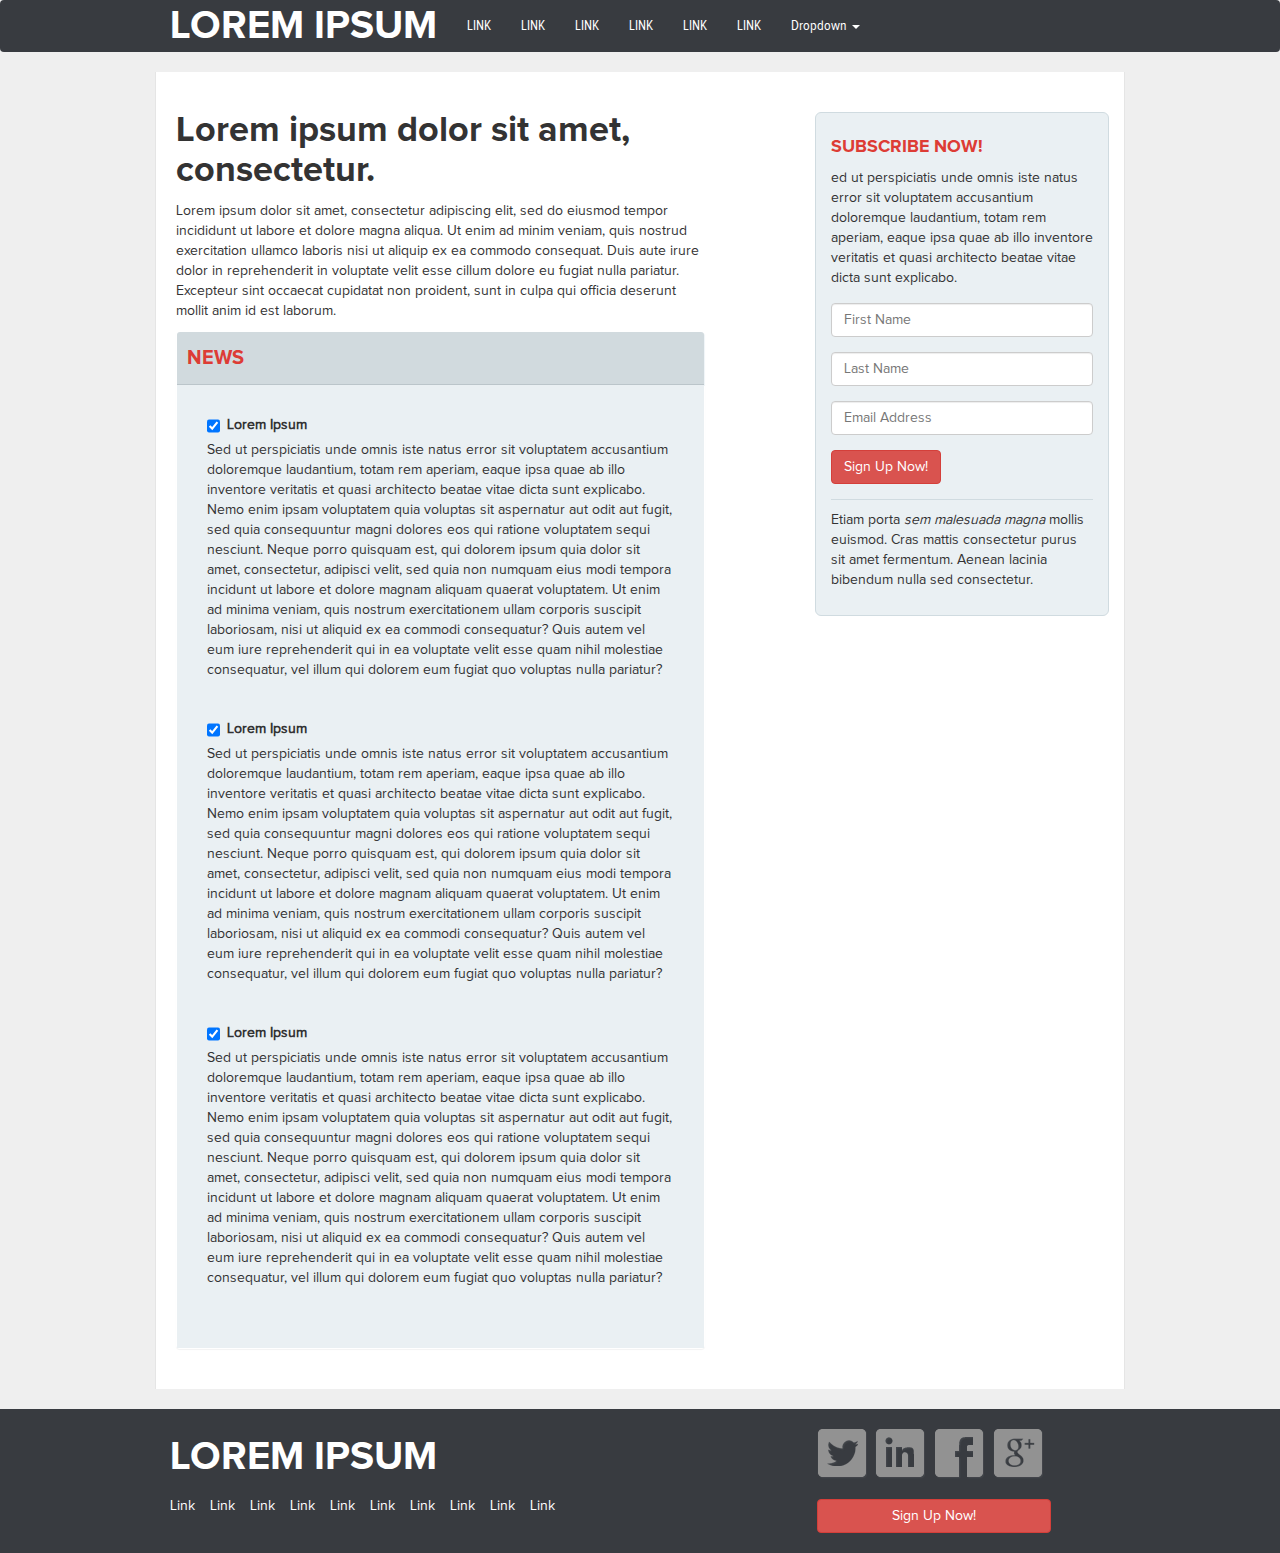
<file: 1/index.html>
<!DOCTYPE html>
<html lang="en">
<head>
<meta charset="utf-8">
    <meta http-equiv="X-UA-Compatible" content="IE=edge">
    <meta name="viewport" content="width=device-width, initial-scale=1">
    <title>Landing Page Template</title>

    <!-- Bootstrap -->
    <link href="css/bootstrap.min.css" rel="stylesheet">
    <link href="css/styles.css" rel="stylesheet">
    <!-- HTML5 Shim and Respond.js IE8 support of HTML5 elements and media queries -->
    <!-- WARNING: Respond.js doesn't work if you view the page via file:// -->
    <!--[if lt IE 9]>
      <script src="https://oss.maxcdn.com/html5shiv/3.7.2/html5shiv.min.js"></script>
      <script src="https://oss.maxcdn.com/respond/1.4.2/respond.min.js"></script>
    <![endif]-->
</head>
<body>

	<nav class="navbar" role="navigation">
	  <div class="container">

	  	<div class="navbar-header">
	  		<button type="button" class="navbar-toggle collapsed" data-toggle="collapse" data-target="#bs-example-navbar-collapse-1">
	        <span class="sr-only">Toggle navigation</span>
	        <span class="icon-bar"></span>
	        <span class="icon-bar"></span>
	        <span class="icon-bar"></span>
      	</button>
  		  <a class="navbar-brand" href="#">LOREM IPSUM</a>
  		</div>

  		<div class="collapse navbar-collapse" id="bs-example-navbar-collapse-1">
	      <ul class="nav navbar-nav">

	        <li class="active"><a href="#">LINK</a></li>
	        <li><a href="#">LINK</a></li>
	        <li><a href="#">LINK</a></li>
	        <li><a href="#">LINK</a></li>
	        <li><a href="#">LINK</a></li>
	        <li><a href="#">LINK</a></li>

	        <li class="dropdown">
	          <a href="#" class="dropdown-toggle" data-toggle="dropdown">Dropdown <span class="caret"></span></a>
	          <ul class="dropdown-menu" role="menu">
	            <li><a href="#">Action</a></li>
	            <li><a href="#">Another action</a></li>
	            <li><a href="#">Something else here</a></li>
	            <li class="divider"></li>
	            <li><a href="#">Separated link</a></li>
	            <li class="divider"></li>
	            <li><a href="#">One more separated link</a></li>
	          </ul>
	        </li>

	      </ul>
    	</div><!-- /.navbar-collapse -->
	  </div><!-- /.navbar-header -->
	</nav>

  <div class="container white-back">

    <div class="row">

      <div class="col-sm-7">
      	<h1 class="blog-title">Lorem ipsum dolor sit amet, consectetur.</h1>
      	<p>Lorem ipsum dolor sit amet, consectetur adipiscing elit, sed do eiusmod tempor incididunt ut labore et dolore magna aliqua. Ut enim ad minim veniam, quis nostrud exercitation ullamco laboris nisi ut aliquip ex ea commodo consequat. Duis aute irure dolor in reprehenderit in voluptate velit esse cillum dolore eu fugiat nulla pariatur. Excepteur sint occaecat cupidatat non proident, sunt in culpa qui officia deserunt mollit anim id est laborum.</p>

      	<div class="panel check-list">
      		<div class="panel-heading">
      			<h4 class="panel-title">NEWS</h4>
      		</div>
      		<div class="panel-body">
      			<ul class="list-group">
      				<li class="list-group-item">
      					<input type="checkbox" class="checkbox" id="c1" checked />
      					<label for="c1">Lorem Ipsum</label>
      					<p>Sed ut perspiciatis unde omnis iste natus error sit voluptatem accusantium doloremque laudantium, totam rem aperiam, eaque ipsa quae ab illo inventore veritatis et quasi architecto beatae vitae dicta sunt explicabo. Nemo enim ipsam voluptatem quia voluptas sit aspernatur aut odit aut fugit, sed quia consequuntur magni dolores eos qui ratione voluptatem sequi nesciunt. Neque porro quisquam est, qui dolorem ipsum quia dolor sit amet, consectetur, adipisci velit, sed quia non numquam eius modi tempora incidunt ut labore et dolore magnam aliquam quaerat voluptatem. Ut enim ad minima veniam, quis nostrum exercitationem ullam corporis suscipit laboriosam, nisi ut aliquid ex ea commodi consequatur? Quis autem vel eum iure reprehenderit qui in ea voluptate velit esse quam nihil molestiae consequatur, vel illum qui dolorem eum fugiat quo voluptas nulla pariatur?</p>
      				</li>
      				<li class="list-group-item">
      					<input type="checkbox" class="checkbox" id="c2" checked />
      					<label for="c2">Lorem Ipsum</label>
      					<p>Sed ut perspiciatis unde omnis iste natus error sit voluptatem accusantium doloremque laudantium, totam rem aperiam, eaque ipsa quae ab illo inventore veritatis et quasi architecto beatae vitae dicta sunt explicabo. Nemo enim ipsam voluptatem quia voluptas sit aspernatur aut odit aut fugit, sed quia consequuntur magni dolores eos qui ratione voluptatem sequi nesciunt. Neque porro quisquam est, qui dolorem ipsum quia dolor sit amet, consectetur, adipisci velit, sed quia non numquam eius modi tempora incidunt ut labore et dolore magnam aliquam quaerat voluptatem. Ut enim ad minima veniam, quis nostrum exercitationem ullam corporis suscipit laboriosam, nisi ut aliquid ex ea commodi consequatur? Quis autem vel eum iure reprehenderit qui in ea voluptate velit esse quam nihil molestiae consequatur, vel illum qui dolorem eum fugiat quo voluptas nulla pariatur?</p>
      				</li>
      				<li class="list-group-item">
      					<input type="checkbox" class="checkbox" id="c3" checked />
      					<label for="c3">Lorem Ipsum</label>
      					<p>Sed ut perspiciatis unde omnis iste natus error sit voluptatem accusantium doloremque laudantium, totam rem aperiam, eaque ipsa quae ab illo inventore veritatis et quasi architecto beatae vitae dicta sunt explicabo. Nemo enim ipsam voluptatem quia voluptas sit aspernatur aut odit aut fugit, sed quia consequuntur magni dolores eos qui ratione voluptatem sequi nesciunt. Neque porro quisquam est, qui dolorem ipsum quia dolor sit amet, consectetur, adipisci velit, sed quia non numquam eius modi tempora incidunt ut labore et dolore magnam aliquam quaerat voluptatem. Ut enim ad minima veniam, quis nostrum exercitationem ullam corporis suscipit laboriosam, nisi ut aliquid ex ea commodi consequatur? Quis autem vel eum iure reprehenderit qui in ea voluptate velit esse quam nihil molestiae consequatur, vel illum qui dolorem eum fugiat quo voluptas nulla pariatur?</p>
      				</li>
      			</ul>
      		</div>
      	</div>

      </div><!-- /.blog-main -->

      <div class="col-sm-4 col-sm-offset-1 blog-sidebar">

        <div class="sidebar-module sidebar-module-inset sticky-scroll">
        	<h4 class="title">SUBSCRIBE NOW!</h4>
        	<p>ed ut perspiciatis unde omnis iste natus error sit voluptatem accusantium doloremque laudantium, totam rem aperiam, eaque ipsa quae ab illo inventore veritatis et quasi architecto beatae vitae dicta sunt explicabo.</p>
        	<div class="sign-up-wrapper">
        		<div class="form-row"><input type="text" class="form-control" placeholder="First Name" /></div>
        		<div class="form-row"><input type="text" class="form-control" placeholder="Last Name" /></div>
        		<div class="form-row"><input type="text" class="form-control" placeholder="Email Address" /></div>
        		<div class="form-row"><button type="button" class="btn btn-danger">Sign Up Now!</button></div>
        	</div>
          <p>Etiam porta <em>sem malesuada magna</em> mollis euismod. Cras mattis consectetur purus sit amet fermentum. Aenean lacinia bibendum nulla sed consectetur.</p>
        </div>

      </div><!-- /.blog-sidebar -->

    </div><!-- /.row -->

  </div><!-- /.container -->

  <!-- footer -->
  <div class="footer">
    <div class="container">

      <div class="row">

      <div class="col-sm-7">
        <div class="brand-wrapper">
          <a href="#" class="brand">LOREM IPSUM</a>
        </div>
        <div class="footer-links">
          <ul>
            <a href="#"><li>Link</li></a>
            <a href="#"><li>Link</li></a>
            <a href="#"><li>Link</li></a>
            <a href="#"><li>Link</li></a>
            <a href="#"><li>Link</li></a>
            <a href="#"><li>Link</li></a>
            <a href="#"><li>Link</li></a>
            <a href="#"><li>Link</li></a>
            <a href="#"><li>Link</li></a>
            <a href="#"><li>Link</li></a>
          </ul>
        </div>
      </div>

      <div class="col-sm-4 col-sm-offset-1">

        <ul class="social-media">
          <li class="first">
            <a href="#" rel="me" target="_blank" class="twitter ir">Twitter</a>
          </li>
          <li>
            <a href="#" rel="me" target="_blank" class="linkedin ir">LinkedIn</a>
          </li>
          <li>
            <a href="#" target="_blank" rel="me" class="facebook ir">Facebook</a>
          </li>
          <li>
            <a href="#" target="_blank" rel="publisher" class="g-plus ir">Google Plus</a>
          </li>
        </ul>
        <div class="footer-btn"><button type="button" class="btn btn-danger">Sign Up Now!</button></div>
      </div>
    </div>
  </div> <!-- /.footer -->

  <!-- Bootstrap core JavaScript
  ================================================== -->
  <!-- jQuery (necessary for Bootstrap's JavaScript plugins) -->
  <script src="https://ajax.googleapis.com/ajax/libs/jquery/1.11.1/jquery.min.js"></script>
  <!-- Include all compiled plugins (below), or include individual files as needed -->
  <script src="js/bootstrap.min.js"></script>
  <script>
  // sticky scroll - sign up bar
  $(function()
  {
  	var el = $('.sticky-scroll');
		var elpos = el.offset().top;

		$(window).scroll(function() 
		{
	    var y = $(this).scrollTop();
	    if (y < elpos)
	    {
	    	el.stop().animate({'top': 0}, 400);
	    }
	    else
  		{
    		el.stop().animate({'top': y - (elpos - 30)}, 400);
    	}
		});
  });
  </script>
</body>
</html>
</file>
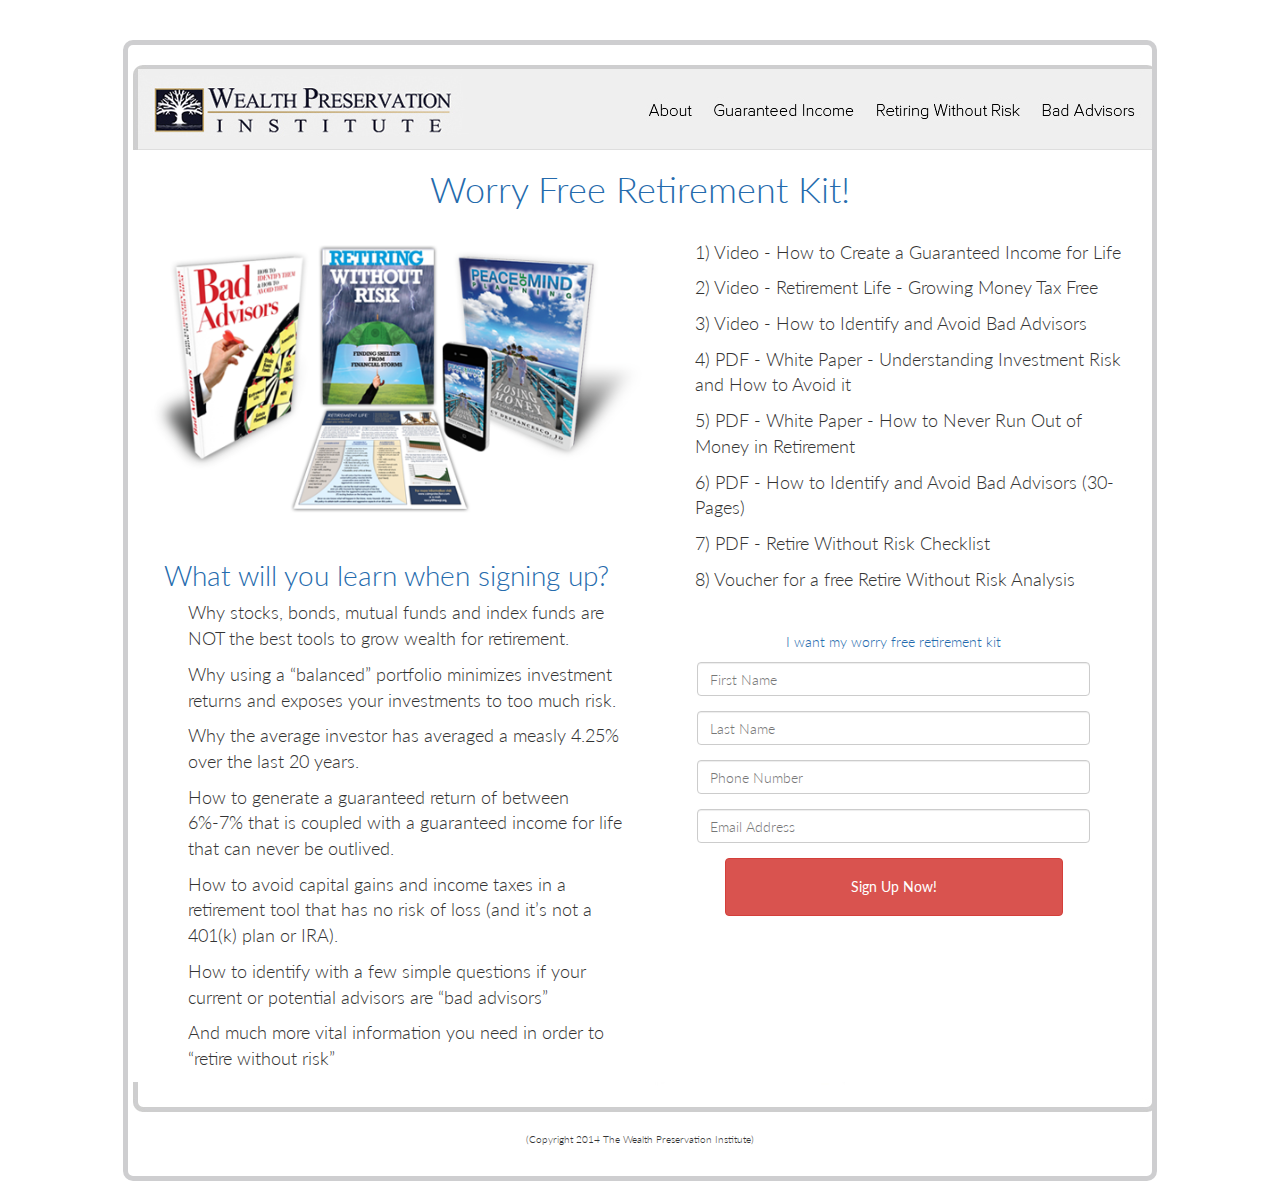
<file: 2/index.html>
<!DOCTYPE html>
<html lang="en">
<head>
<meta charset="utf-8">
    <meta http-equiv="X-UA-Compatible" content="IE=edge">
    <meta name="viewport" content="width=device-width, initial-scale=1">
    <title>Wealth Preservation Institue</title>

    <!-- Bootstrap -->
    <link href="css/bootstrap.min.css" rel="stylesheet">
    <link href="css/styles.css" rel="stylesheet">
    <!-- HTML5 Shim and Respond.js IE8 support of HTML5 elements and media queries -->
    <!-- WARNING: Respond.js doesn't work if you view the page via file:// -->
    <!--[if lt IE 9]>
      <script src="https://oss.maxcdn.com/html5shiv/3.7.2/html5shiv.min.js"></script>
      <script src="https://oss.maxcdn.com/respond/1.4.2/respond.min.js"></script>
    <![endif]-->
</head>
<body>

  <div class="container white-back page-wrapper">

    <div class="row">
      <div class="col-sm-12 graphic" style="padding:0;"><img src="images/header.jpg" width="1024" height="85" border="0" usemap="#Map2">
        <map name="Map2">
          <area shape="rect" coords="510,51,570,70" href="about.html">
          <area shape="rect" coords="575,52,735,71" href="guaranteedincome.html">
          <area shape="rect" coords="740,51,895,70" href="avoidstockmarketrisk.html">
          <area shape="rect" coords="900,51,1010,71" href="avoidbadadvisors.html">
        </map>
      </div>
    </div>

    <div class="row side-border">
      <div class="col-sm-12">
        <h1 class="red header-text">Worry Free Retirement Kit!</h1>
      </div>  

      <div class="col-sm-6">
        <div class='image-wrapper'><img src="images/main-books.png" width="500" height="310" alt="books"></div>
        <h1 class="red" style="font-size:28px;">What will you learn when signing up?</h1>
        <div class="form-text">
          <ul>
            <li>Why stocks, bonds, mutual funds and index funds are NOT the best tools to grow wealth for retirement.</li>
            <li>Why using a &ldquo;balanced&rdquo; portfolio minimizes investment returns and exposes your investments to too much risk.</li>
            <li>Why the average investor has averaged a measly 4.25% over the last 20 years.</li>
            <li>How to generate a guaranteed return of between 6%-7% that is coupled with a guaranteed income for life that can never be outlived.</li>
            <li>How to avoid capital gains and income taxes in a retirement tool that has no risk of loss (and it&rsquo;s not a 401(k) plan or IRA).</li>
            <li>How to identify with a few simple questions if your current or potential advisors are &ldquo;bad advisors&rdquo;</li>
            <li>And much more vital information you need in order to &ldquo;retire without risk&rdquo;</li>
          </ul>
        </div>
      </div>

      <div class="col-sm-6">
        <div class="form-text">
          <ul>
            <li>1) Video - How to Create a Guaranteed Income for Life</li>
            <li>2) Video - Retirement Life - Growing Money Tax Free</li>
            <li>3) Video - How to Identify and Avoid Bad Advisors</li>
            <li>4) PDF - White Paper - Understanding Investment Risk and How to Avoid it</li>
            <li>5) PDF - White Paper - How to Never Run Out of Money in Retirement</li>
            <li>6) PDF - How to Identify and Avoid Bad Advisors (30-Pages)</li>
            <li>7) PDF - Retire Without Risk Checklist</li>
            <li>8) Voucher for a free Retire Without Risk Analysis</li>
          </ul>
        </div>

        <div class="red" style="margin-top:40px;">I want my worry free retirement kit</div>

        <form id="sign-up-form" class="form-horizontal">
          <div class="form-group first-name-group">
            <div class="col-sm-10 col-sm-offset-1">
              <input type="text" class="form-control" id="firstName" placeholder="First Name">
            </div>
          </div>
          <div class="form-group last-name-group">
            <div class="col-sm-10 col-sm-offset-1">
              <input type="text" class="form-control" id="lastName" placeholder="Last Name">
            </div>
          </div>
          <div class="form-group phone-group">
            <div class="col-sm-10 col-sm-offset-1">
              <input type="tel" class="form-control" id="phoneNumber" placeholder="Phone Number">
            </div>
          </div>
          <div class="form-group email-group">
            <div class="col-sm-10 col-sm-offset-1">
              <input type="email" class="form-control" id="emailAddress" placeholder="Email Address">
            </div>
          </div>
          <div class="form-group">
            <button id="sign-up-btn" type="submit" class="btn btn-danger col-sm-8 col-sm-offset-2">Sign Up Now!</button>
          </div>
        </form>

      </div>
    </div>

    <div class="row">
      <div class="col-sm-12 graphic" style="padding:0;"><img src="images/footer.jpg" width="1024" height="30"></div>  
    </div>

    <div class="row">
      <div class="col-sm-12 disclaimer">
        <p>(Copyright 2014 The Wealth Preservation Institute)</p>
      </div>
    </div>

  </div><!-- /.container -->

  <!-- Bootstrap core JavaScript
  ================================================== -->
  <!-- jQuery (necessary for Bootstrap's JavaScript plugins) -->
  <script src="https://ajax.googleapis.com/ajax/libs/jquery/1.11.1/jquery.min.js"></script>
  <!-- Include all compiled plugins (below), or include individual files as needed -->
  <script src="js/bootstrap.min.js"></script>
  <script src="js/scripts.js"></script>
</body>
</html>
</file>
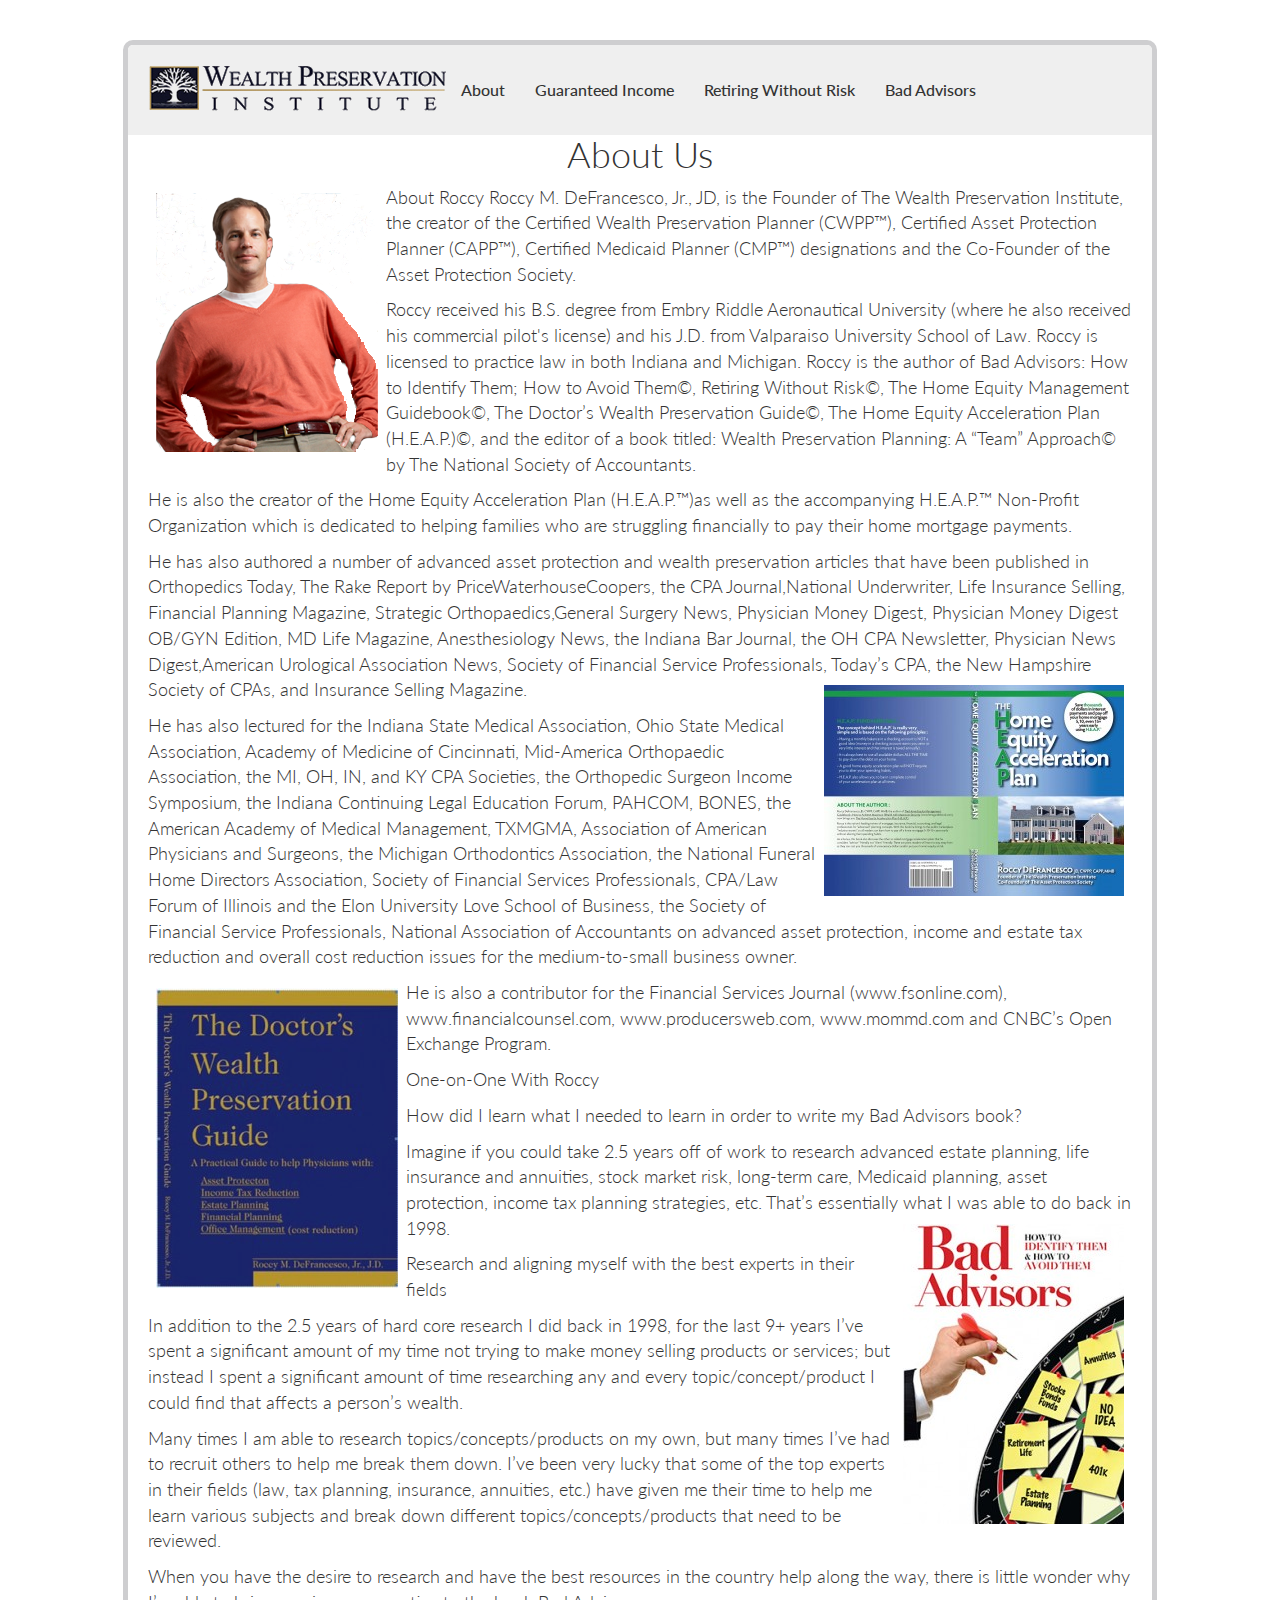
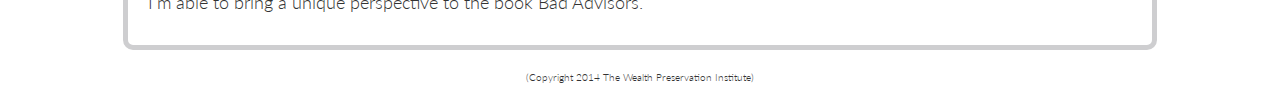
<file: 2/about.html>
<!DOCTYPE html>
<html lang="en">
<head>
<meta charset="utf-8">
    <meta http-equiv="X-UA-Compatible" content="IE=edge">
    <meta name="viewport" content="width=device-width, initial-scale=1">
    <title>Landing Page Template</title>

    <!-- Bootstrap -->
    <link href="css/bootstrap.min.css" rel="stylesheet">
    <link href="css/styles.css" rel="stylesheet">
    <!-- HTML5 Shim and Respond.js IE8 support of HTML5 elements and media queries -->
    <!-- WARNING: Respond.js doesn't work if you view the page via file:// -->
    <!--[if lt IE 9]>
      <script src="https://oss.maxcdn.com/html5shiv/3.7.2/html5shiv.min.js"></script>
      <script src="https://oss.maxcdn.com/respond/1.4.2/respond.min.js"></script>
    <![endif]-->
</head>
<body>


  <div class="container white-back page-wrapper">

    <div class="row nav-row container-fluid">
      <div class="col-sm-12 graphic" style="padding:0;">
        <a href="index.html" class="pull-left"><img style="float:left;" class="img-responsive" src="images/wpi-logo.png"></a>
        <button class="navbar-toggle" data-toggle="collapse" data-target=".navbar-collapse">
            <span class="glyphicon glyphicon-align-justify"></span>
        </button>
        <nav class="navbar-collapse collapse" role="navigation">
          <ul class="navbar-nav nav">
            <li><a href="about.html">About</a></li>
            <li><a href="guaranteedincome.html">Guaranteed Income</a></li>
            <li><a href="avoidstockmarketrisk.html">Retiring Without Risk</a></li>
            <li><a href="avoidbadadvisors.html">Bad Advisors</a></li>
          </ul>
        </nav>
      </div>
    </div>

    <div class="row">
      <div class="col-sm-12 side-border form-text">
        <h1 style="text-align:center;">About Us<br>
        </h1>
<p><img class="img-responsive" alt="" src="images/roccy-final.png" style="float:left; height:259px; margin:8px; width:222px" />About Roccy Roccy M. DeFrancesco, Jr., JD, is the Founder of The Wealth Preservation Institute, the creator of the Certified Wealth Preservation Planner (CWPP&trade;), Certified Asset Protection Planner (CAPP&trade;), Certified Medicaid Planner (CMP&trade;) designations and the Co-Founder of the Asset Protection Society.</p>

<p>Roccy received his B.S. degree from Embry Riddle Aeronautical University (where he also received his commercial pilot&#39;s license) and his J.D. from Valparaiso University School of Law. Roccy is licensed to practice law in both Indiana and Michigan. Roccy is the author of Bad Advisors: How to Identify Them; How to Avoid Them&copy;, Retiring Without Risk&copy;, The Home Equity Management Guidebook&copy;, The Doctor&rsquo;s Wealth Preservation Guide&copy;, The Home Equity Acceleration Plan (H.E.A.P.)&copy;, and the editor of a book titled: Wealth Preservation Planning: A &ldquo;Team&rdquo; Approach&copy; by The National Society of Accountants.</p>

<p>He is also the creator of the Home Equity Acceleration Plan (H.E.A.P.&trade;)as well as the accompanying H.E.A.P.&trade; Non-Profit Organization which is dedicated to helping families who are struggling financially to pay their home mortgage payments.</p>

<p>He has also authored a number of advanced asset protection and wealth preservation articles that have been published in Orthopedics Today, The Rake Report by PriceWaterhouseCoopers, the CPA Journal,National Underwriter, Life Insurance Selling, Financial Planning Magazine, Strategic Orthopaedics,General Surgery News, Physician Money Digest, Physician Money Digest OB/GYN Edition, MD Life Magazine, Anesthesiology News, the Indiana Bar Journal, the OH CPA Newsletter, Physician News Digest,American Urological Association News, Society of Financial Service Professionals, Today&rsquo;s CPA, the New Hampshire Society of CPAs, and Insurance Selling Magazine.<img class="img-responsive" alt="" src="images/heap%20cover.jpg" style="float:right; height:211px; margin:8px; width:300px" /></p>

<p>He has also lectured for the Indiana State Medical Association, Ohio State Medical Association, Academy of Medicine of Cincinnati, Mid-America Orthopaedic Association, the MI, OH, IN, and KY CPA Societies, the Orthopedic Surgeon Income Symposium, the Indiana Continuing Legal Education Forum, PAHCOM, BONES, the American Academy of Medical Management, TXMGMA, Association of American Physicians and Surgeons, the Michigan Orthodontics Association, the National Funeral Home Directors Association, Society of Financial Services Professionals, CPA/Law Forum of Illinois and the Elon University Love School of Business, the Society of Financial Service Professionals, National Association of Accountants on advanced asset protection, income and estate tax reduction and overall cost reduction issues for the medium-to-small business owner.</p>

<p><img class="img-responsive" alt="" src="images/doctors.jpg" style="float:left; font-size:12.7272720336914px; height:300px; line-height:20.8000011444092px; margin:8px; opacity:0.9; width:242px" /></p>

<p>He is also a contributor for the Financial Services Journal (www.fsonline.com), www.financialcounsel.com, www.producersweb.com, www.mommd.com and CNBC&rsquo;s Open Exchange Program.</p>

<p>One-on-One With Roccy</p>

<p>How did I learn what I needed to learn in order to write my Bad Advisors book?</p>

<p>Imagine if you could take 2.5 years off of work to research advanced estate planning, life insurance and annuities, stock market risk, long-term care, Medicaid planning, asset protection, income tax planning strategies, etc. That&rsquo;s essentially what I was able to do back in 1998.<img class="img-responsive" alt="" src="images/badadvisorcover.jpg" style="float:right; height:300px; margin:8px; width:221px" /></p>

<p>Research and aligning myself with the best experts in their fields</p>

<p>In addition to the 2.5 years of hard core research I did back in 1998, for the last 9+ years I&rsquo;ve spent a significant amount of my time not trying to make money selling products or services; but instead I spent a significant amount of time researching any and every topic/concept/product I could find that affects a person&rsquo;s wealth.</p>

<p>Many times I am able to research topics/concepts/products on my own, but many times I&rsquo;ve had to recruit others to help me break them down. I&rsquo;ve been very lucky that some of the top experts in their fields (law, tax planning, insurance, annuities, etc.) have given me their time to help me learn various subjects and break down different topics/concepts/products that need to be reviewed.</p>

<p>When you have the desire to research and have the best resources in the country help along the way, there is little wonder why I&rsquo;m able to bring a unique perspective to the book Bad Advisors.</p>
      </div>
    </div>
  </div>

  <div class="row">
    <div class="col-sm-12 disclaimer">
      <p>(Copyright 2014 The Wealth Preservation Institute)</p>
    </div>
  </div>

</body>
</html>
</file>
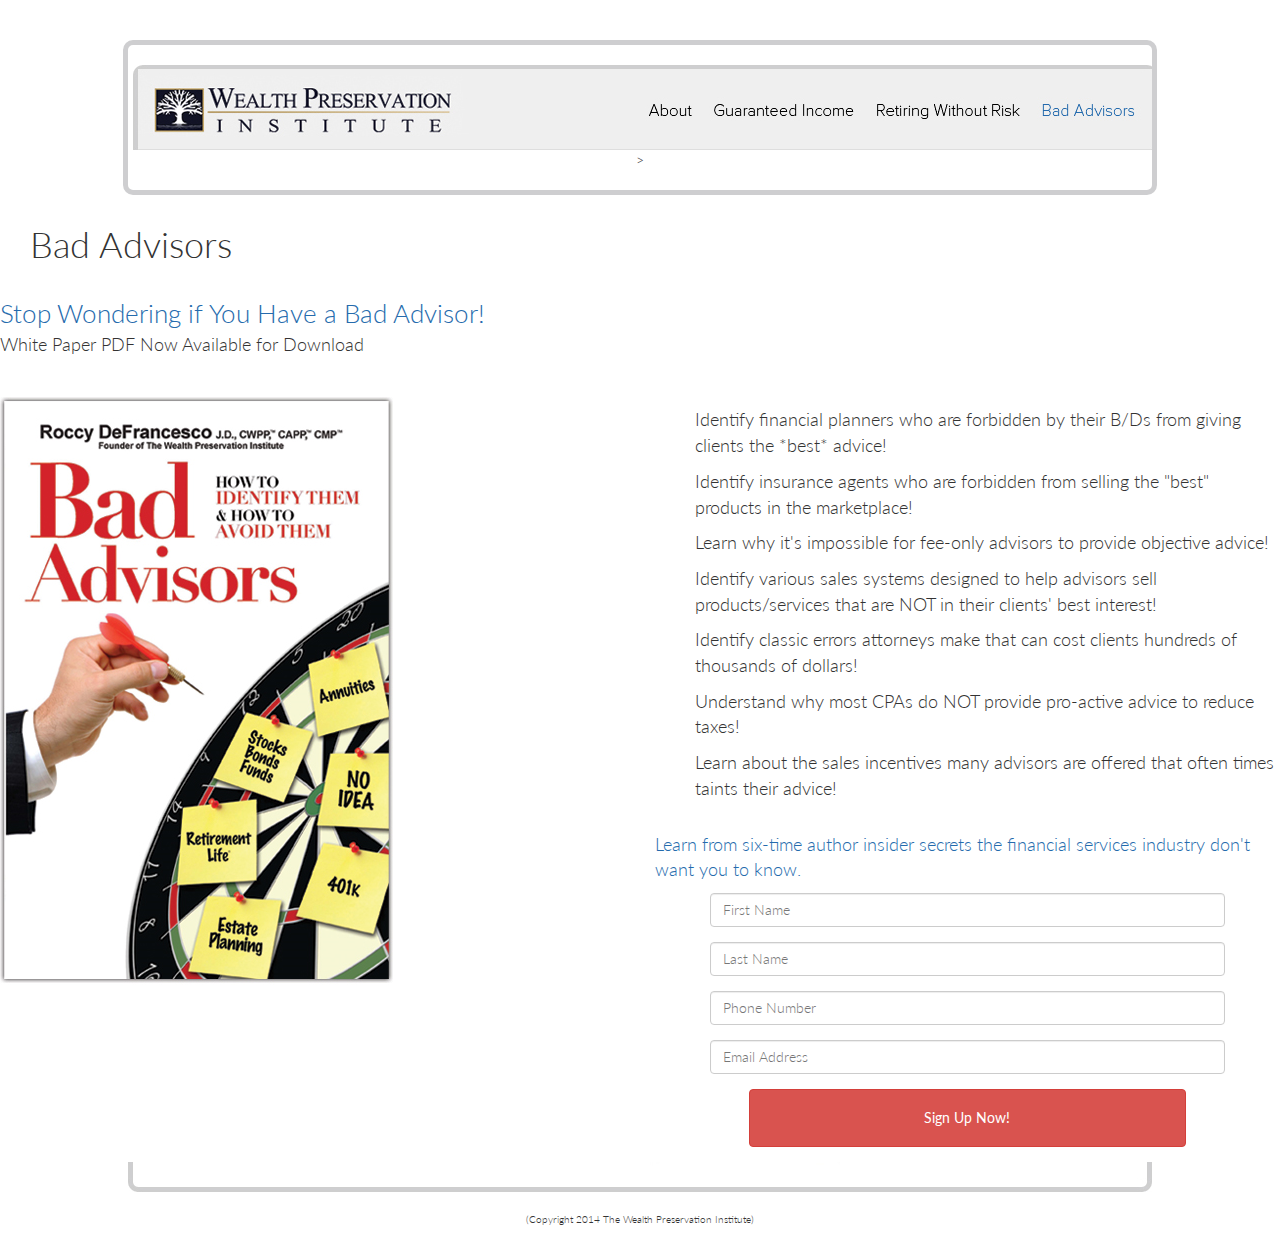
<file: 2/avoidbadadvisors.html>
<!DOCTYPE html>
<html lang="en">
<head>
<meta charset="utf-8">
    <meta http-equiv="X-UA-Compatible" content="IE=edge">
    <meta name="viewport" content="width=device-width, initial-scale=1">
    <title>Wealth Preservation Institue</title>

    <!-- Bootstrap -->
    <link href="css/bootstrap.min.css" rel="stylesheet">
    <link href="css/styles.css" rel="stylesheet">
    <!-- HTML5 Shim and Respond.js IE8 support of HTML5 elements and media queries -->
    <!-- WARNING: Respond.js doesn't work if you view the page via file:// -->
    <!--[if lt IE 9]>
      <script src="https://oss.maxcdn.com/html5shiv/3.7.2/html5shiv.min.js"></script>
      <script src="https://oss.maxcdn.com/respond/1.4.2/respond.min.js"></script>
    <![endif]-->
</head>
<body>


  <div class="container white-back page-wrapper">

    <div class="row">
      <div class="col-sm-12 graphic" style="padding:0;"><img src="images/header_badadvisor.jpg" width="1024" height="85" border="0" usemap="#Map2">
        <map name="Map2">
          <area shape="rect" coords="510,51,570,70" href="about.html">
          <area shape="rect" coords="575,52,735,71" href="guaranteedincome.html">
          <area shape="rect" coords="740,51,895,70" href="avoidstockmarketrisk.html">
          <area shape="rect" coords="900,51,1010,71" href="avoidbadadvisors.html">
        </map>
      </div>
>
      </div>
    </div>

    <div class="row side-border">
      <div class="col-sm-12">
        <h1 style="margin:30px;">Bad Advisors</h1>
        <div class="red" style="font-size:26px;">Stop Wondering if You Have a Bad Advisor!</div>
        <div style="font-size:18px;margin-bottom:40px;">White Paper PDF Now Available for Download</div>
      </div>

      <!-- left -->
      <div class="col-sm-6">
        <img src="images/bad-advisors.png" width="393" height="588" />
      </div>

      <!-- right -->
      <div class="col-sm-6">
        <div class="form-text">

          <ul class="show-list-style">
            <li>Identify financial planners who are forbidden by their B/Ds from giving clients the *best* advice!</li>
            <li>Identify insurance agents who are forbidden from selling the "best" products in the marketplace!</li>
            <li>Learn why it's impossible for fee-only advisors to provide objective advice!</li>
            <li>Identify various sales systems designed to help advisors sell products/services that are NOT in their clients' best interest!</li>
            <li>Identify classic errors attorneys make that can cost clients hundreds of thousands of dollars!</li>
            <li>Understand why most CPAs do NOT provide pro-active advice to reduce taxes!</li>
            <li>Learn about the sales incentives many advisors are offered that often times taints their advice!</li>
          </ul>

          <div class="red" style="margin-top:30px;"><span style="font-size:18px;margin-bottom:40px;">Learn from six-time author insider secrets the financial services industry don't want you to know.</span></div>

          <form id="sign-up-form" class="form-horizontal">
            <div class="form-group first-name-group">
              <div class="col-sm-10 col-sm-offset-1">
                <input type="text" class="form-control" id="firstName" placeholder="First Name">
              </div>
            </div>
            <div class="form-group last-name-group">
              <div class="col-sm-10 col-sm-offset-1">
                <input type="text" class="form-control" id="lastName" placeholder="Last Name">
              </div>
            </div>
            <div class="form-group phone-group">
              <div class="col-sm-10 col-sm-offset-1">
                <input type="tel" class="form-control" id="phoneNumber" placeholder="Phone Number">
              </div>
            </div>
            <div class="form-group email-group">
              <div class="col-sm-10 col-sm-offset-1">
                <input type="email" class="form-control" id="emailAddress" placeholder="Email Address">
              </div>
            </div>
            <div class="form-group">
              <button id="sign-up-btn" type="submit" class="btn btn-danger col-sm-8 col-sm-offset-2">Sign Up Now!</button>
            </div>
          </form>

        </div>
      </div>

    </div>

    <div class="row">
      <div class="col-sm-12 graphic" style="padding:0;"><img src="images/footer.jpg" width="1024" height="30" alt="footer"></div>  
    </div>

    <div class="row">
      <div class="col-sm-12 disclaimer">
        <p>(Copyright 2014 The Wealth Preservation Institute)</p>
      </div>
    </div>

    <div class="row">

  </div><!-- /.container -->

  <!-- Bootstrap core JavaScript
  ================================================== -->
  <!-- jQuery (necessary for Bootstrap's JavaScript plugins) -->
  <script src="https://ajax.googleapis.com/ajax/libs/jquery/1.11.1/jquery.min.js"></script>
  <!-- Include all compiled plugins (below), or include individual files as needed -->
  <script src="js/bootstrap.min.js"></script>
  <script src="js/scripts.js"></script>
</body>
</html>
</file>
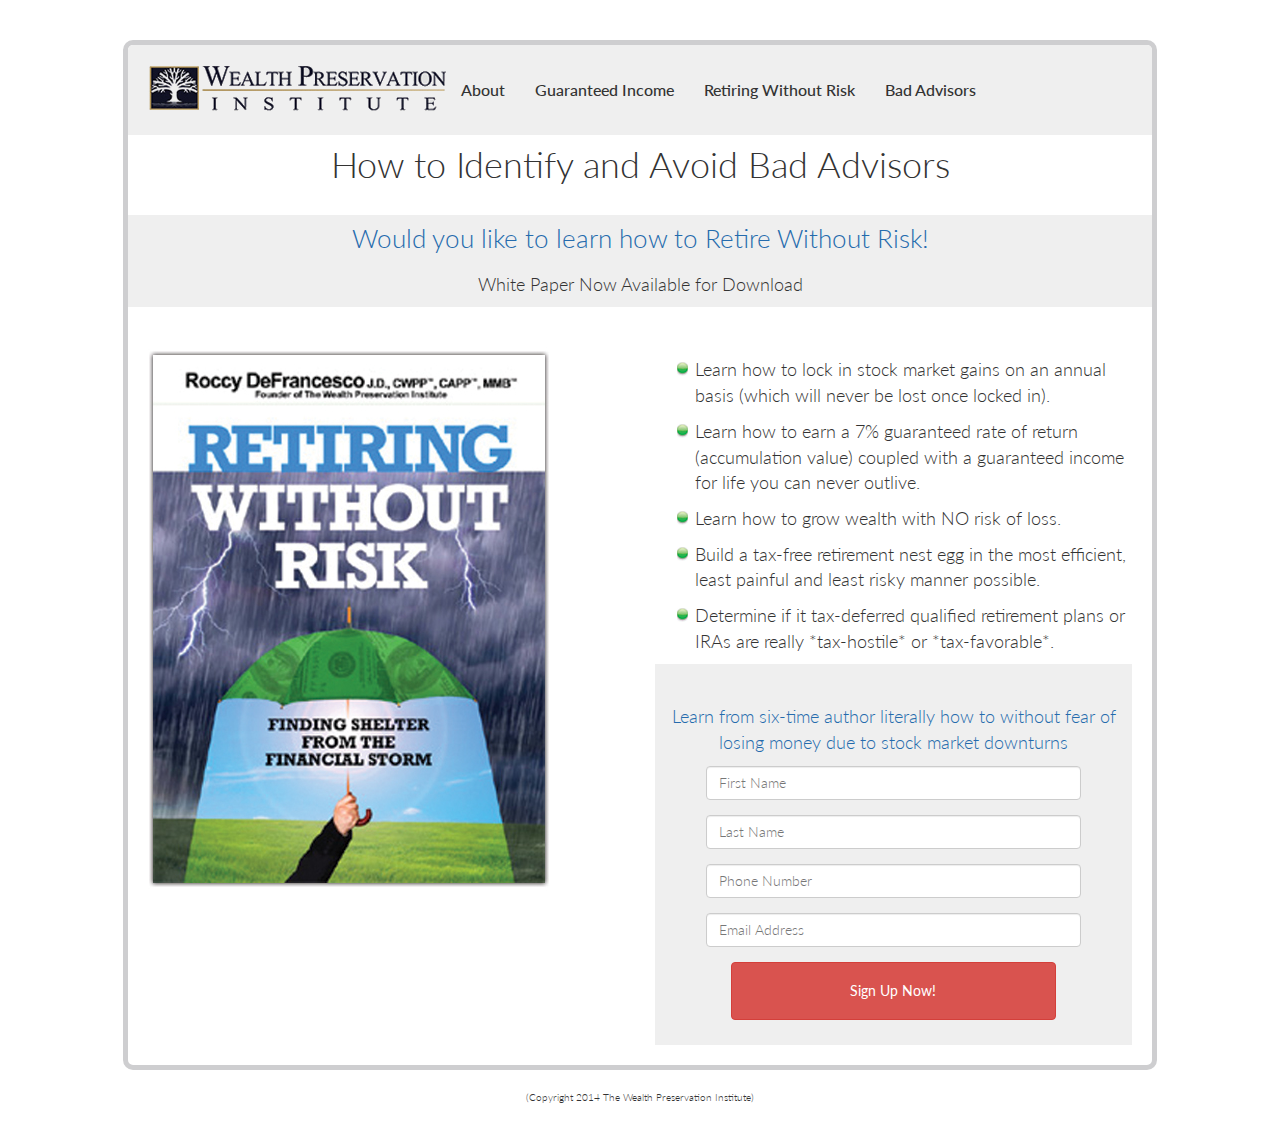
<file: 2/avoidstockmarketrisk.html>
<!DOCTYPE html>
<html lang="en">
<head>
<script src="//assets.adobedtm.com/c876840ac68fc41c08a580a3fb1869c51ca83380/satelliteLib-3c7dec39050ecf6f5a23ed0cd1b00068fada4fc1.js"></script>
<meta charset="utf-8">
    <meta http-equiv="X-UA-Compatible" content="IE=edge">
    <meta name="viewport" content="width=device-width, initial-scale=1">
    <title>Wealth Preservation Institue</title>

    <!-- Bootstrap -->
    <link href="css/bootstrap.min.css" rel="stylesheet">
    <link href="css/styles.css" rel="stylesheet">
    <!-- HTML5 Shim and Respond.js IE8 support of HTML5 elements and media queries -->
    <!-- WARNING: Respond.js doesn't work if you view the page via file:// -->
    <!--[if lt IE 9]>
      <script src="https://oss.maxcdn.com/html5shiv/3.7.2/html5shiv.min.js"></script>
      <script src="https://oss.maxcdn.com/respond/1.4.2/respond.min.js"></script>
    <![endif]-->
</head>
<body>

  <div class="container white-back page-wrapper">

    <div class="row nav-row container-fluid">
      <div class="col-sm-12 graphic" style="padding:0;">
        <a href="index.html" class="pull-left"><img style="float:left;" class="img-responsive" src="images/wpi-logo.png"></a>
        <button class="navbar-toggle" data-toggle="collapse" data-target=".navbar-collapse">
            <span class="glyphicon glyphicon-align-justify"></span>
        </button>
        <nav class="navbar-collapse collapse" role="navigation">
          <ul class="navbar-nav nav">
            <li><a href="about.html">About</a></li>
            <li><a href="guaranteedincome.html">Guaranteed Income</a></li>
            <li><a href="avoidstockmarketrisk.html">Retiring Without Risk</a></li>
            <li><a href="avoidbadadvisors.html">Bad Advisors</a></li>
          </ul>
        </nav>
      </div>
    </div>

    <div class="row side-border">
      <div class="col-sm-12">
        <h1 style="margin:30px;">How to Identify and Avoid Bad Advisors<br>
        </h1>
        <div class="red greybk" style="font-size:26px;">Would you like to learn how to Retire Without Risk!</div>
        <div class="greybk" style="font-size:18px;padding:10 30px;margin-bottom:40px;">White Paper Now Available for Download</div>
      </div>

      <!-- left -->
      <div class="col-sm-6">
        <img class="img-responsive" src="images/rwr.png" width="402" height="545" />
      </div>

      <!-- right -->
      <div class="col-sm-6">
        <div class="form-text">

          <ul class="dot-style">
            <li>Learn how to lock in stock market gains on an annual basis (which will never be lost once locked in).</li>
            <li>Learn how to earn a 7% guaranteed rate of return (accumulation value) coupled with a guaranteed income for life you can never outlive.</li>
            <li>Learn how to grow wealth with NO risk of loss.</li>
            <li>Build a tax-free retirement nest egg in the most efficient, least painful and least risky manner possible.</li>
            <li>Determine if it tax-deferred qualified retirement plans or IRAs are really *tax-hostile* or *tax-favorable*.</li>
          </ul>

          <div class="sign-up-wrapper">
            <div class="red" style="margin-top:30px;"><span style="font-size:18px;margin-bottom:40px;">Learn from six-time author literally how to without fear of losing money due to stock market downturns</span></div>

            <form id="sign-up-form" class="form-horizontal">
              <div class="form-group first-name-group">
                <div class="col-sm-10 col-sm-offset-1">
                  <input type="text" class="form-control" id="firstName" placeholder="First Name">
                </div>
              </div>
              <div class="form-group last-name-group">
                <div class="col-sm-10 col-sm-offset-1">
                  <input type="text" class="form-control" id="lastName" placeholder="Last Name">
                </div>
              </div>
              <div class="form-group phone-group">
                <div class="col-sm-10 col-sm-offset-1">
                  <input type="tel" class="form-control" id="phoneNumber" placeholder="Phone Number">
                </div>
              </div>
              <div class="form-group email-group">
                <div class="col-sm-10 col-sm-offset-1">
                  <input type="email" class="form-control" id="emailAddress" placeholder="Email Address">
                </div>
              </div>
              <div class="form-group">
                <button id="sign-up-btn" type="submit" class="btn btn-danger col-sm-8 col-sm-offset-2">Sign Up Now!</button>
              </div>
            </form>
          </div>

        </div>
      </div>
    </div>
  </div><!-- /.container -->

  <div class="row">
    <div class="col-sm-12 disclaimer">
      <p>(Copyright 2014 The Wealth Preservation Institute)</p>
      <p>&nbsp;</p>
    </div>
  </div>

  <!-- Bootstrap core JavaScript
  ================================================== -->
  <!-- jQuery (necessary for Bootstrap's JavaScript plugins) -->
  <script src="https://ajax.googleapis.com/ajax/libs/jquery/1.11.1/jquery.min.js"></script>
  <!-- Include all compiled plugins (below), or include individual files as needed -->
  <script src="js/bootstrap.min.js"></script>
  <script src="js/scripts.js"></script>
  <script type="text/javascript">_satellite.pageBottom();</script>

</body>
</html>
</file>
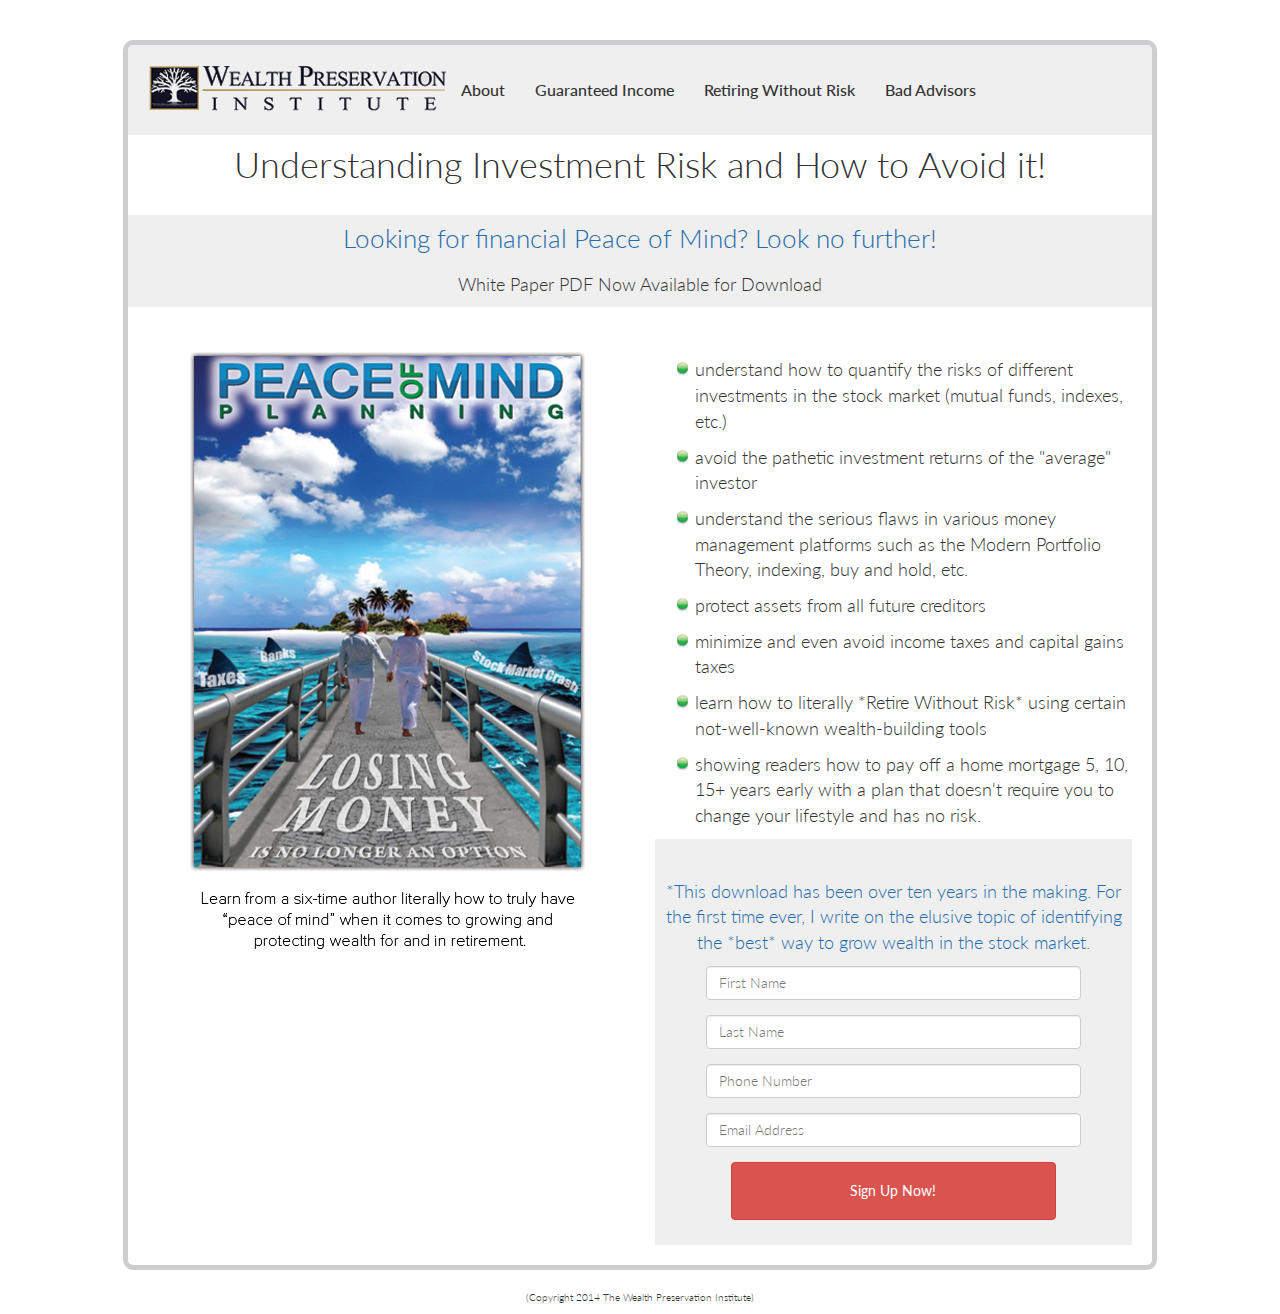
<file: 2/guaranteedincome.html>
<!DOCTYPE html>
<html lang="en">
<head>
<script src="//assets.adobedtm.com/c876840ac68fc41c08a580a3fb1869c51ca83380/satelliteLib-3c7dec39050ecf6f5a23ed0cd1b00068fada4fc1.js"></script>
<meta charset="utf-8">
    <meta http-equiv="X-UA-Compatible" content="IE=edge">
    <meta name="viewport" content="width=device-width, initial-scale=1">
    <title>Wealth Preservation Institue</title>

    <!-- Bootstrap -->
    <link href="css/bootstrap.min.css" rel="stylesheet">
    <link href="css/styles.css" rel="stylesheet">
    <!-- HTML5 Shim and Respond.js IE8 support of HTML5 elements and media queries -->
    <!-- WARNING: Respond.js doesn't work if you view the page via file:// -->
    <!--[if lt IE 9]>
      <script src="https://oss.maxcdn.com/html5shiv/3.7.2/html5shiv.min.js"></script>
      <script src="https://oss.maxcdn.com/respond/1.4.2/respond.min.js"></script>
    <![endif]-->
</head>
<body>


  <div class="container white-back page-wrapper">

    <div class="row nav-row container-fluid">
      <div class="col-sm-12 graphic" style="padding:0;">
        <a href="index.html" class="pull-left"><img style="float:left;" class="img-responsive" src="images/wpi-logo.png"></a>
        <button class="navbar-toggle" data-toggle="collapse" data-target=".navbar-collapse">
            <span class="glyphicon glyphicon-align-justify"></span>
        </button>
        <nav class="navbar-collapse collapse" role="navigation">
          <ul class="navbar-nav nav">
            <li><a href="about.html">About</a></li>
            <li><a href="guaranteedincome.html">Guaranteed Income</a></li>
            <li><a href="avoidstockmarketrisk.html">Retiring Without Risk</a></li>
            <li><a href="avoidbadadvisors.html">Bad Advisors</a></li>
          </ul>
        </nav>
      </div>
    </div>

    <div class="row side-border">
      <div class="col-sm-12">
        <h1 style="margin:30px;">Understanding Investment 
        Risk and How to Avoid it!</h1>
        <div class="red greybk" style="font-size:26px;">Looking for financial Peace of Mind? Look no further!</div>
        <div class="greybk" style="font-size:18px;padding:10 30px;margin-bottom:40px;">White Paper PDF Now Available for Download</div>
      </div>

      <!-- left -->
      <div class="col-sm-6"><img src="images/pom.png" width="401" height="650" alt="pom book"></div>

      <!-- right -->
      <div class="col-sm-6">
        <div class="form-text">

          <ul class="dot-style">
            <li>understand how to quantify the risks of different investments in the stock market (mutual funds, indexes, etc.)</li>
            <li>avoid the pathetic investment returns of the "average" investor</li>
            <li>understand the serious flaws in various money management platforms such as the Modern Portfolio Theory, indexing, buy and hold, etc.</li>
            <li>protect assets from all future creditors</li>
            <li>minimize and even avoid income taxes and capital gains taxes</li>
            <li>learn how to literally *Retire Without Risk* using certain not-well-known wealth-building tools</li>
            <li>showing readers how to pay off a home mortgage 5, 10, 15+ years early with a plan that doesn't require you to change your lifestyle and has no risk.</li>
          </ul>

          <div class="sign-up-wrapper">
            <div class="red" style="margin-top:30px;">*This download has been over ten  years in the making. For the first time ever, I write on the elusive topic of identifying the *best* way to grow wealth in the stock market.</div>

            <form id="sign-up-form" class="form-horizontal">
              <div class="form-group first-name-group">
                <div class="col-sm-10 col-sm-offset-1">
                  <input type="text" class="form-control" id="firstName" placeholder="First Name">
                </div>
              </div>
              <div class="form-group last-name-group">
                <div class="col-sm-10 col-sm-offset-1">
                  <input type="text" class="form-control" id="lastName" placeholder="Last Name">
                </div>
              </div>
              <div class="form-group phone-group">
                <div class="col-sm-10 col-sm-offset-1">
                  <input type="tel" class="form-control" id="phoneNumber" placeholder="Phone Number">
                </div>
              </div>
              <div class="form-group email-group">
                <div class="col-sm-10 col-sm-offset-1">
                  <input type="email" class="form-control" id="emailAddress" placeholder="Email Address">
                </div>
              </div>
              <div class="form-group">
                <button id="sign-up-btn" type="submit" class="btn btn-danger col-sm-8 col-sm-offset-2">Sign Up Now!</button>
              </div>
            </form>
          </div>

        </div>
      </div>
    </div>
  </div><!-- /.container -->

  <div class="row">
    <div class="col-sm-12 disclaimer">
      <p>(Copyright 2014 The Wealth Preservation Institute)</p>
    </div>
  </div>

  <!-- Bootstrap core JavaScript
  ================================================== -->
  <!-- jQuery (necessary for Bootstrap's JavaScript plugins) -->
  <script src="https://ajax.googleapis.com/ajax/libs/jquery/1.11.1/jquery.min.js"></script>
  <!-- Include all compiled plugins (below), or include individual files as needed -->
  <script src="js/bootstrap.min.js"></script>
  <script src="js/scripts.js"></script>
  <script type="text/javascript">_satellite.pageBottom();</script>
</body>
</html>
</file>
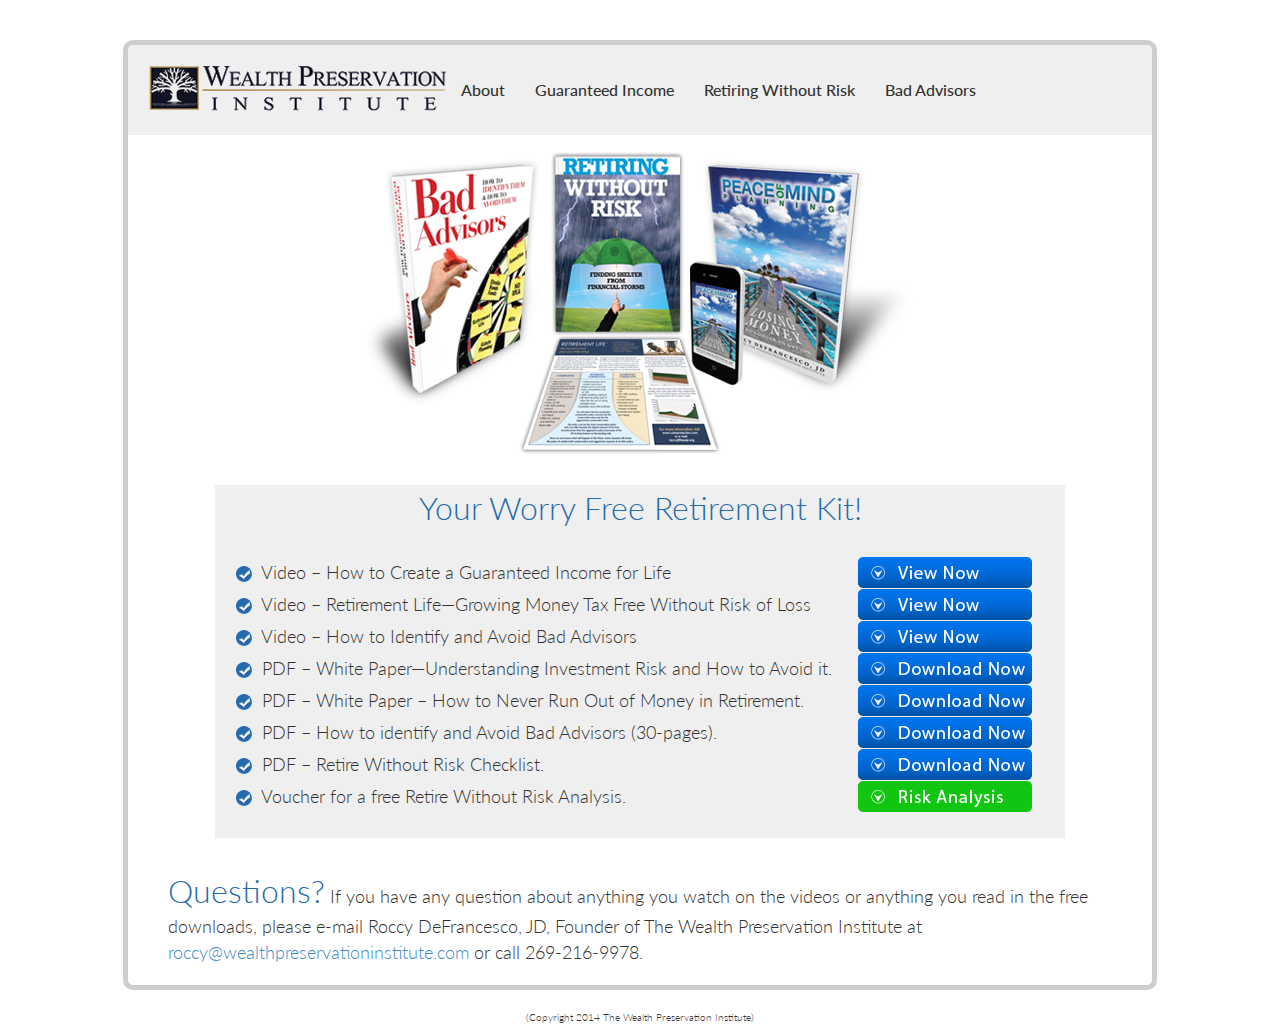
<file: 2/thanks.html>
<!DOCTYPE html>
<html lang="en">
<head>
<meta charset="utf-8">
    <meta http-equiv="X-UA-Compatible" content="IE=edge">
    <meta name="viewport" content="width=device-width, initial-scale=1">
    <title>Wealth Preservation Institute</title>

    <!-- Bootstrap -->
    <link href="css/bootstrap.min.css" rel="stylesheet">
    <link href="css/styles.css" rel="stylesheet">
    <!-- HTML5 Shim and Respond.js IE8 support of HTML5 elements and media queries -->
    <!-- WARNING: Respond.js doesn't work if you view the page via file:// -->
    <!--[if lt IE 9]>
      <script src="https://oss.maxcdn.com/html5shiv/3.7.2/html5shiv.min.js"></script>
      <script src="https://oss.maxcdn.com/respond/1.4.2/respond.min.js"></script>
    <![endif]-->
</head>
<body>


  <div class="container white-back page-wrapper">
      
    <div class="row nav-row container-fluid">
      <div class="col-sm-12 graphic" style="padding:0;">
        <a href="index.html" class="pull-left"><img style="float:left;" class="img-responsive" src="images/wpi-logo.png"></a>
        <button class="navbar-toggle" data-toggle="collapse" data-target=".navbar-collapse">
            <span class="glyphicon glyphicon-align-justify"></span>
        </button>
        <nav class="navbar-collapse collapse" role="navigation">
          <ul class="navbar-nav nav">
            <li><a href="about.html">About</a></li>
            <li><a href="guaranteedincome.html">Guaranteed Income</a></li>
            <li><a href="avoidstockmarketrisk.html">Retiring Without Risk</a></li>
            <li><a href="avoidbadadvisors.html">Bad Advisors</a></li>
          </ul>
        </nav>
      </div>
    </div>

    <div class="row" style="margin-top: 20px;">
      <div class="col-sm-12 side-border">
        <img style="margin:0 auto;" class="img-responsive" src="images/main-books.png" width="560" height="350" alt="books">
      </div>
    </div>

    <div class="row">
      <div class="thankyou side-border col-sm-12 table-responsive">
        <table width="850px" border="0" align="center" cellpadding="0" cellspacing="10">
          <tr></tr>
          <tr>
            <td align="left" bgcolor="#efefef"><table width="95%" border="0" align="center" cellspacing="10">
              <tr>
                <td colspan="2" align="center"><span class="red" style="font-size:32px;">Your Worry Free Retirement Kit!</span></td>
              </tr>
              <tr>
                <td>&nbsp;</td>
                <td>&nbsp;</td>
              </tr>
              <tr>
                <td><img src="images/checkmark.png" alt="" width="16" height="16">&nbsp;&nbsp;Video – How to Create a Guaranteed Income for Life </td>
                <td><a href="http://www.wealthpreservationinstitute.com/guaranteed-returns-with-income-for-life/" target="_blank"><img src="images/button_blue_sm.png" width="190" height="32" border="0"></a></td>
              </tr>
              <tr>
                <td><img src="images/checkmark.png" alt="" width="16" height="16">&nbsp;&nbsp;Video – Retirement Life—Growing Money Tax Free Without Risk of Loss</td>
                <td><a href="http://www.wealthpreservationinstitute.com/portfolio-item/retirement-life/" target="_blank"><img src="images/button_blue_sm.png" width="190" height="32" border="0"></a></td>
              </tr>
              <tr>
                <td><img src="images/checkmark.png" alt="" width="16" height="16">&nbsp;&nbsp;Video – How to Identify and Avoid Bad Advisors</td>
                <td><a href="http://www.wealthpreservationinstitute.com/book-1/" target="_blank"><img src="images/button_blue_sm.png" width="190" height="32" border="0"></a></td>
              </tr>
              <tr>
                <td><img src="images/checkmark.png" alt="" width="16" height="16">&nbsp;&nbsp;PDF – White Paper—Understanding Investment Risk and How to Avoid it.</td>
                <td><a href="http://www.thewpi.org/pdf_files/white.paper.roccy.pdf" target="_blank"><img src="images/button_grey_sm.png" alt="" width="190" height="32" border="0"></a></td>
              </tr>
              <tr>
                <td><img src="images/checkmark.png" alt="" width="16" height="16">&nbsp;&nbsp;PDF – White Paper – How to Never Run Out of Money in Retirement.</td>
                <td><a href="http://www.thewpi.org/pdf_files/Income.For.Life.White.Paper.Roccy.pdf" target="_blank"><img src="images/button_grey_sm.png" alt="" width="190" height="32" border="0"></a></td>
              </tr>
              <tr>
                <td><img src="images/checkmark.png" alt="" width="16" height="16">&nbsp;&nbsp;PDF – How to identify and Avoid Bad Advisors (30-pages).</td>
                <td><a href="http://www.thewpi.org/pdf_files/How.to.identify.bad.advisors.pdf" target="_blank"><img src="images/button_grey_sm.png" alt="" width="190" height="32" border="0"></a></td>
              </tr>
              <tr>
                <td><img src="images/checkmark.png" alt="" width="16" height="16">&nbsp;&nbsp;PDF – Retire Without Risk Checklist. </td>
                <td><a href="http://www.wealthpreservationinstitute.com/dl/download/RetireWithoutRiskChecklist.pdf" target="_blank"><img src="images/button_grey_sm.png" alt="" width="190" height="32" border="0"></a></td>
              </tr>
              <tr>
                <td><img src="images/checkmark.png" alt="" width="16" height="16">&nbsp;&nbsp;Voucher for a free Retire Without Risk Analysis. </td>
                <td><a href="http://www.wealthpreservationinstitute.com/free-retire-without-risk-analysis/" target="_blank"><img src="images/button_green.png" alt="" width="190" height="32" border="0"></a></td>
              </tr>
              <tr>
                <td>&nbsp;</td>
                <td>&nbsp;</td>
              </tr>
            </table></td>
          </tr>
        </table>
      </div>

      <div class="col-sm-12">
        <p>&nbsp;</p>
        <div class= "question"><span class="red" style="font-size:32px;">Questions?</span>
          If you have any question about anything you watch on the videos or anything you read in the free downloads, please e-mail Roccy DeFrancesco, JD, Founder of The Wealth Preservation Institute at <a href="mailto:roccy@wealthpreservationinstitute.com">roccy@wealthpreservationinstitute.com</a> or call 269-216-9978.
        </div>
      </div>
    </div>
  </div><!-- /.container -->

  <div class="row">
    <div class="col-sm-12 disclaimer">
      <p>(Copyright 2014 The Wealth Preservation Institute)</p>
    </div>
  </div>

  <!-- Bootstrap core JavaScript
  ================================================== -->
  <!-- jQuery (necessary for Bootstrap's JavaScript plugins) -->
  <script src="https://ajax.googleapis.com/ajax/libs/jquery/1.11.1/jquery.min.js"></script>
  <!-- Include all compiled plugins (below), or include individual files as needed -->
  <script src="js/bootstrap.min.js"></script>
  <script src="js/scripts.js"></script>
</body>
</html>
</file>
<file: 1/css/styles.css>
@import url('fonts.css');

/*
 * Globals
 */

body {
  font-family: 'prox-reg';
  color: #333333;
  background: #efefef;
}

h1, .h1,
h2, .h2,
h3, .h3,
h4, .h4,
h5, .h5,
h6, .h6 {
  margin-top: 20px;
  font-family: 'prox-bold';
  color: #333;
}

/*
 * Override Bootstrap's default container.
 */

@media (min-width: 1200px) {
  .container {
    width: 970px;
  }
}

/*
 * Masthead for nav
 */

.navbar {
	background-color: #383b40;
}

.navbar-brand {
	font-family: 'prox-bold' !important;
	font-size: 40px !important;
}

.navbar a {
	color: #ffffff;
	font-family: 'prox-cond-reg';
}

.nav > li > a:hover, .nav > li > a:focus {
	text-decoration: none;
	background-color: #292929;
}

.nav .open>a, .nav .open>a:hover, .nav .open>a:focus {
	background-color: #292929;
	border-color: #428bca;
}

.white-back {
	background: #ffffff;
	overflow: hidden;
	padding: 20px;
	border-left: 1px solid #e5e5e5;
	border-right: 1px solid #e5e5e5;
}

/* Panels */
.check-list {
	
}

.panel-heading {
	background-color: #d1dade;
	border-bottom: 1px solid #bbc5ca;
	box-shadow: 1px 1px #f0f5f8;
	padding: 15px 10px;
}

.panel-title {
	color: #dd3c35;
	font-size: 20px;
}

.panel-body {
	background-color: #eaf0f3;
}

.panel-body .checkbox {
	cursor: pointer;
	display: block;
	float: left;
	width: 13px;
	height: 20px;
	margin: 1px 7px 0 0;
}

.panel-body label {
	cursor: pointer;
}

.list-group-item:first-child {
	border-top-left-radius: 4px;
	border-top-right-radius: 4px;
}

.list-group-item {
	position: relative;
	display: block;
	padding: 15px 15px;
	margin-bottom: -1px;
	background-color: #eaf0f3;
	border: none;
}

/* Sidebar modules for boxing content */
.sticky-scroll {
	position: absolute;
	margin: 20px 10px 0 0;
	background-color: #eaf0f3;
	border-radius: 6px;
	border: 1px solid #d0dbe0;
}
.sticky-scroll .title {
	color: #dd3c35;
}
.sticky-scroll p {
	margin: 10px 0;
}
.sidebar-module-inset {
  padding: 5px 15px 15px 15px;
}

.sign-up-wrapper {
	border-bottom: 1px solid #d0dbe0;
}

.form-row {
	margin: 15px 0;
}

.form-submit {

}

/* footer */
.footer {
  margin-top: 20px;
  padding: 20px 0;
  color: #ffffff;
  text-align: left;
  background-color: #383b40;
}
.footer .brand {
	text-decoration: none;
	color: #ffffff;
	font-family: 'prox-bold' !important;
	font-size: 40px !important;
}

.footer-links {
	list-style-type: none;
	margin-bottom: 20px;
}

.footer-links ul {
	padding: 0;
}

.footer-links ul li {
	display: block;
	float: left;
	margin-right: 15px;
}

.footer-links ul a {
	color: #ffffff;
}

.footer .social-media {
	list-style-type: none;
	padding: 0;
	overflow: hidden;
	margin-bottom: 20px;
}

.footer .social-media li { 
	position: relative; 
	float: left; 
	width: 20%;
	margin: 0;
}

.footer .social-media .first { 
	margin: 0; 
}

.footer .social-media li a { 
	text-indent: 1000%;
	white-space: nowrap;
	overflow: hidden;
	display: block; 
	width: 50px; 
	height: 50px; 
	background: url(../images/sprite-footer-social.png) no-repeat; 
}

.footer .social-media .facebook { background-position: 0 0; }
.footer .social-media .facebook:hover { background-position: 0 -50px; }
.footer .social-media .linkedin { background-position: -50px 0; }
.footer .social-media .linkedin:hover { background-position: -50px -50px; }
.footer .social-media .twitter { background-position: -100px 0; }
.footer .social-media .g-plus { background-position: -150px 0; }
.footer .social-media .g-plus:hover { background-position: -150px -50px; }
.footer .social-media .twitter:hover { background-position: -100px -50px; }

.footer .footer-btn .btn {
	width: 80%;
}
</file>
<file: 2/css/styles.css>
@import url('fonts.css');

/*
 * Globals
 */



body {
  font-family: 'Lato', sans-serif;
  font-style: normal;
  font-weight: 300;
  color: #333333;
}

h1, .h1,
h2, .h2,
h3, .h3,
h4, .h4,
h5, .h5,
h6, .h6 {
  margin-top: 20px;
  font-style: normal;
  font-weight: 300;
  font-family: 'Lato', sans-serif;
  color: #333;
}

.red {
	color: #256bad;
}

.greybk {
	background-color:#efefef;
	padding-top: 5px;
	padding-bottom: 10px;
	margin-left: -20px;
	margin-right: -20px;
}


.blue {
	font-size: 22px;
	color: #256bad;
}
/*
 * Override Bootstrap's default container.
 */

.header-text {
 	text-align: center;
 	margin: 20px 0;
}

.header-nav {
	height: 85px;
}

.header-nav-bkg {
	height: 100%;
	width: 100%;
	background-image: url(../images/header-clean.jpg);
}

.nav-row {
	background-color: #efefef;
	margin: -20px;
	padding: 20px;
}

.nav li a {
  color: #333333;
	text-decoration: none;
	font-size: 16px;
	font-weight: 500;
}

.collapse.in {
	width: 100%;
}

@media (min-width: 1200px) {
  .container {
    width: 1034px;
  }
}

.question {
	text-align: left;
	font-size: 18px;
	width: 100%;
	margin-left: 20px;
}

.thankyou {
	font-size: 18px;
}

.graphic {
	text-align: center;
}

.white-back {
	background: #ffffff;
	overflow: hidden;
	padding: 20px;
}

.page-wrapper {
	margin-top: 40px;
	border: 5px solid #ceced0;
	border-radius: 10px;
	text-align: center;
}

.image-wrapper {
	cursor: pointer;
}

.form-text {
	text-align: left;
	font-size: 18px;
	width: 100%;
	margin: 0 auto;
}

.form-text ul {
	list-style: none;
}

.form-text ul.check-style {
  list-style: inherit;
  list-style-image: url(../images/checkmark.png);
}

.form-text ul.dot-style {
	list-style: inherit;
  list-style-image: url(../images/greendot.jpg);
}

.form-text ul li {
	margin-top: 10px;
}

.form-text ul li.nested {
  margin-top: 0;
  margin-left: 15px;
}

.sign-up-wrapper {
	background-color: #efefef;
	padding: 10px;
	text-align: center;
}

#sign-up-form {
	margin-top: 10px;
}

.form-row {
	margin: 15px 0;
}

.disclaimer {
	margin-top: 20px;
	text-align: center;
	font-size: 10px;
}
</file>
